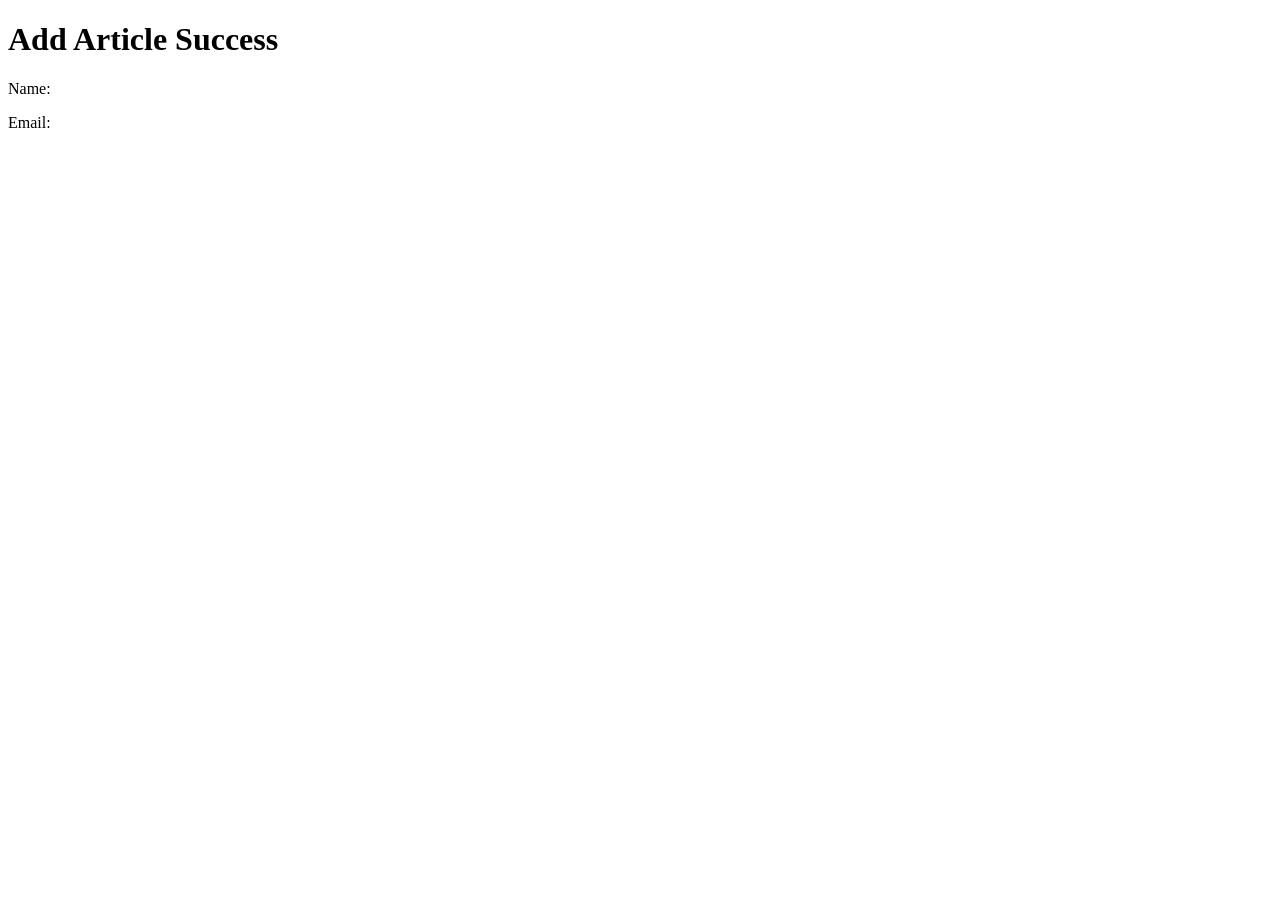
<file: src/main/resources/templates/add-article-success.html>
<!--/*@thymesVar id="articleForm" type="io.github.matheushenriquereiter.project.model.ArticleForm"*/-->

<!DOCTYPE html>
<html lang="en"
      xmlns:th="http://www.thymeleaf.org"
>
<head>
    <meta charset="UTF-8">
    <title>Add Article Success</title>
</head>
<body>

<div>
    <h1>Add Article Success</h1>

    <div th:object="${articleForm}">
        <p>Name:<strong th:text="*{title}"></strong></p>
        <p>Email: <strong th:text="*{resume}"></strong></p>
    </div>
</div>

</body>
</html>
</file>
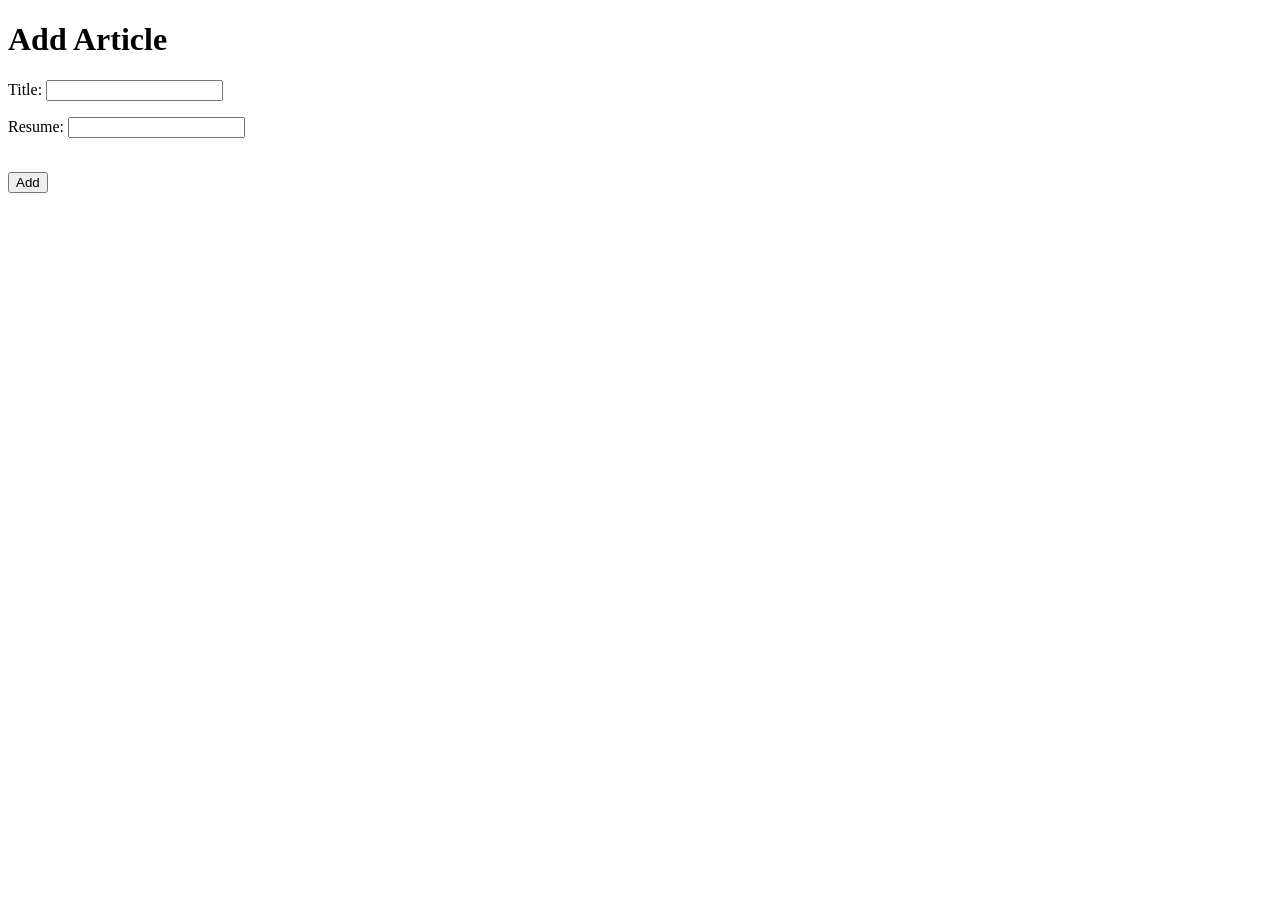
<file: src/main/resources/templates/add-article.html>
<!DOCTYPE html>
<html lang="en">
<head>
    <meta charset="UTF-8">
    <title>Add Article</title>
</head>
<body>

<h1>Add Article</h1>
<form role="form" method="POST" th:action="@{/add-article}" th:object="${articleForm}">
    <label for="title">Title:
        <input type="text" id="title" required th:field="*{title}">
    </label>
    <p th:if="${#fields.hasErrors('title')}" th:errors="*{title}"></p>

    <label for="resume">Resume:
        <input type="text" id="resume" required th:field="*{resume}">
    </label>
    <p th:if="${#fields.hasErrors('resume')}" th:errors="*{resume}"></p>

    <br>

    <button type="submit">Add</button>
</form>

</body>
</html>
</file>
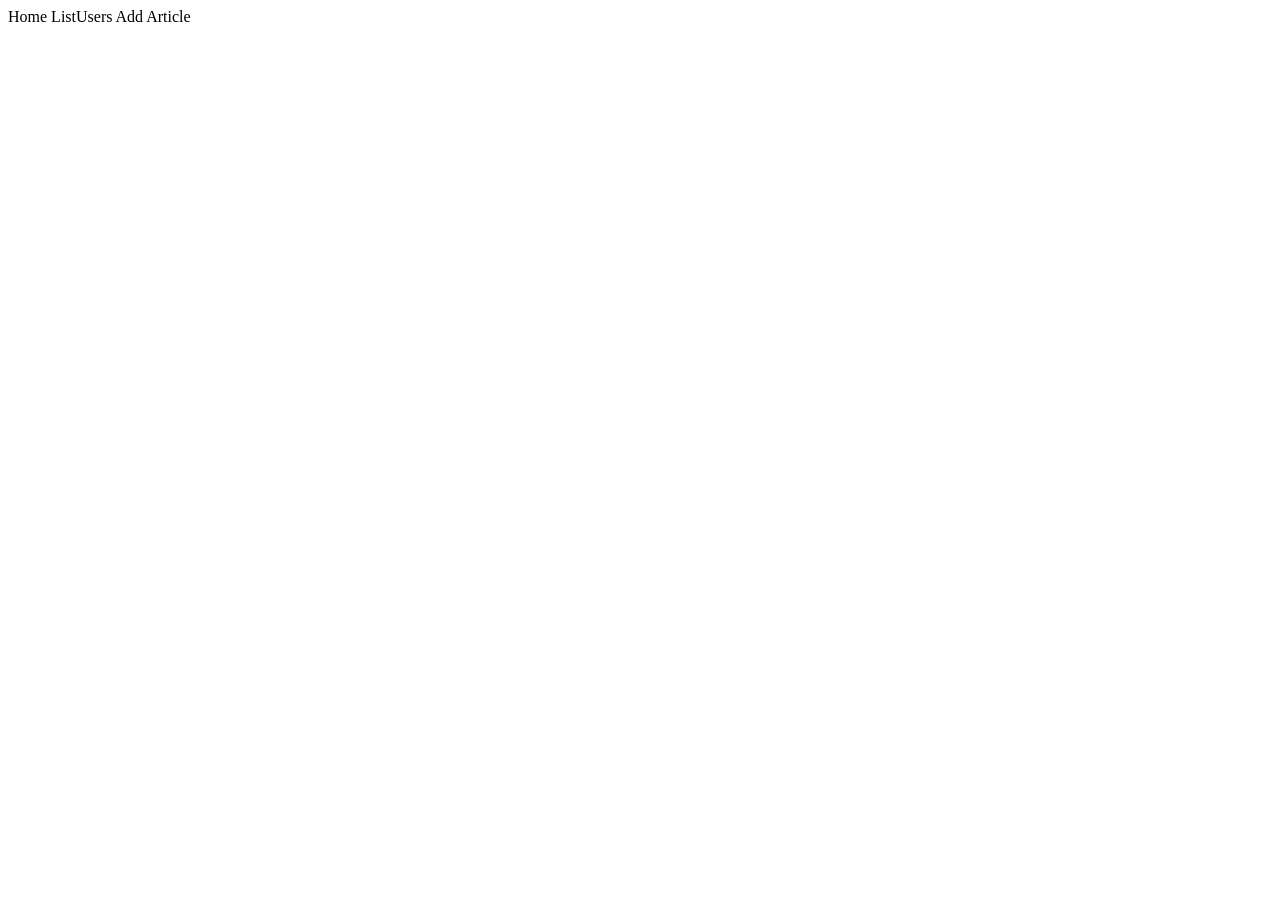
<file: src/main/resources/templates/home.html>
<!DOCTYPE html>
<html lang="en">
<head>
    <meta charset="UTF-8">
    <link rel="stylesheet" th:href="@{/css/styles.css}">
    <title>Home</title>
</head>
<body>
    <header class="header">
        <div class="header-box">
            <nav class="navbar">
                <a th:href="@{/home}">Home</a>
                <a th:href="@{/list-users}">ListUsers</a>
                <a th:href="@{/add-article}">Add Article</a>
            </nav>
        </div>
    </header>
</body>
</html>
</file>
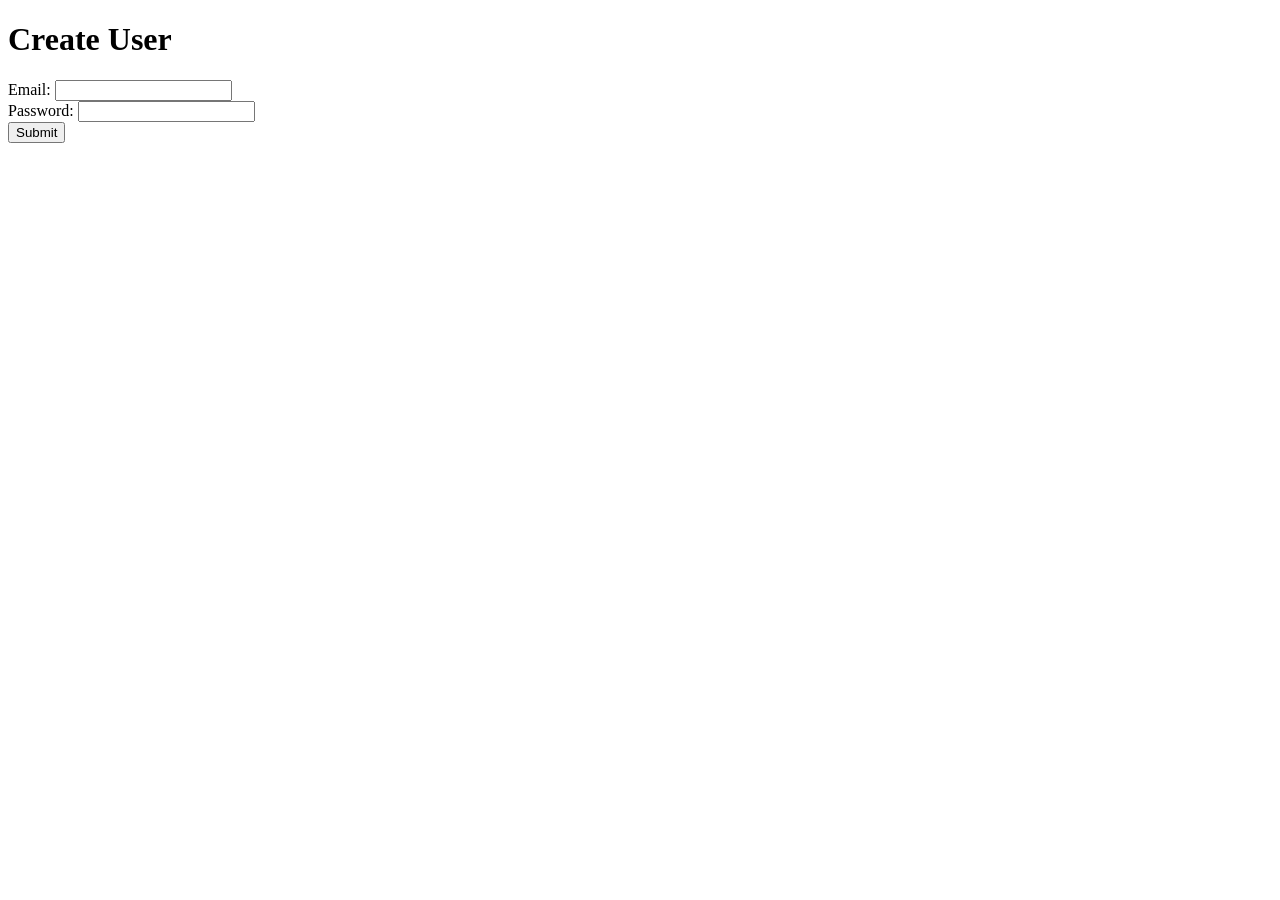
<file: src/main/resources/templates/login-form.html>
<!DOCTYPE html>
<html lang="en">
<head>
    <meta charset="UTF-8">
    <title>Login Form</title>
</head>
<body>

<h1>Create User</h1>

<form role="form" method="POST" th:action="@{/login}" th:object="${loginForm}">
    <label for="email">Email:
        <input type="text" id="email" name="email" required th:field="*{email}">
    </label>

    <br>

    <label for="password">Password:
        <input type="text" id="password" name="password" required th:field="*{password}">
    </label>

    <br>

    <button type="submit">Submit</button>
    <span th:text="${loginError}"></span>
</form>

</body>
</html>
</file>
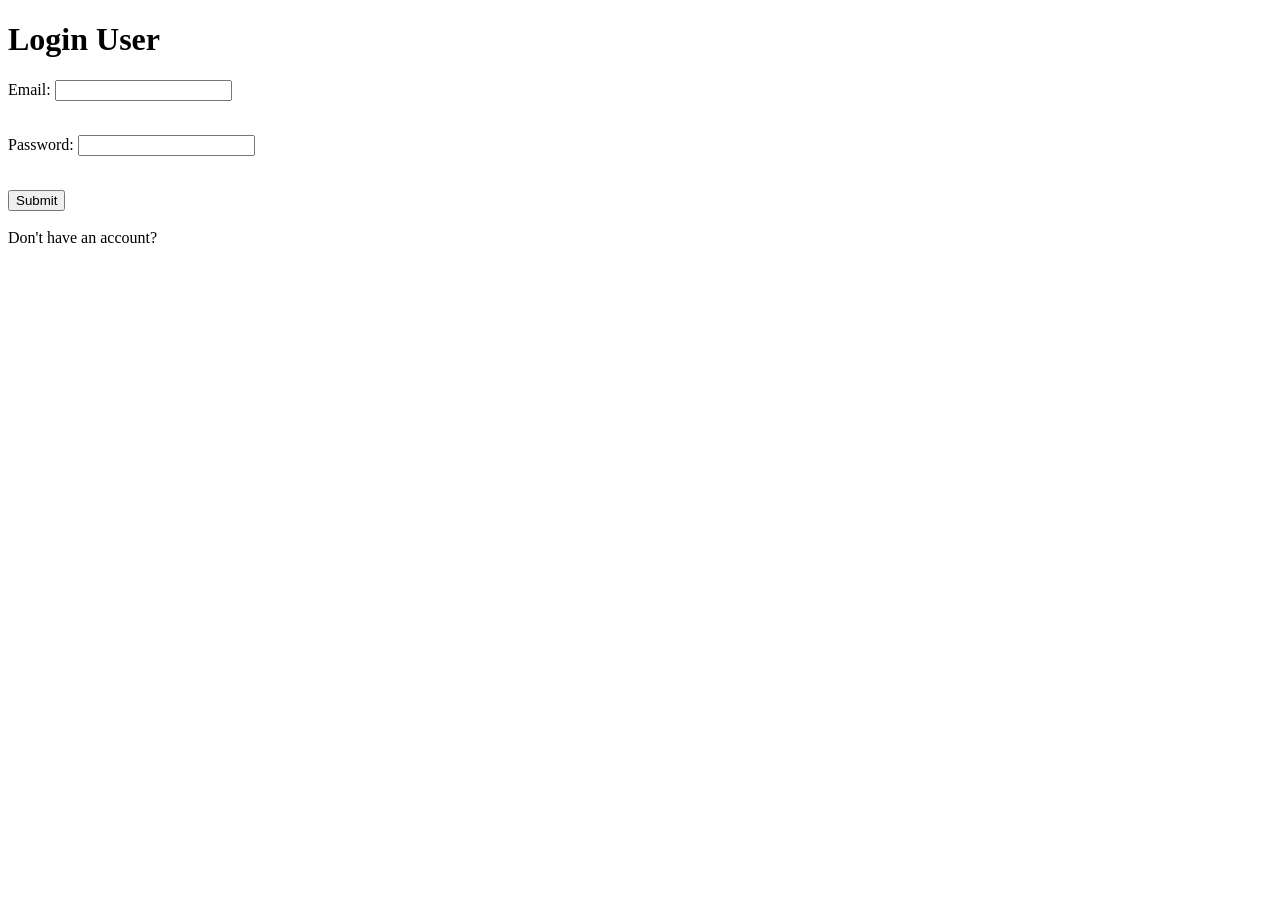
<file: src/main/resources/templates/login.html>
<!DOCTYPE html>
<html lang="en">
<head>
    <meta charset="UTF-8">
    <title>Login User</title>
</head>
<body>

<h1>Login User</h1>

<form role="form" method="POST" th:action="@{/login}" th:object="${loginForm}">
    <label for="email">Email:
        <input type="text" id="email" name="email" required th:field="*{email}">
    </label>
    <p th:if="${#fields.hasErrors('email')}" th:errors="*{email}"></p>

    <br>

    <label for="password">Password:
        <input type="text" id="password" name="password" required th:field="*{password}">
    </label>
    <p th:if="${#fields.hasErrors('password')}" th:errors="*{password}"></p>

    <br>

    <button type="submit">Submit</button>

    <br>

    <span th:text="${loginError}"></span>

    <br>

    <a th:href="@{/register}">Don't have an account?</a>
</form>

</body>
</html>
</file>
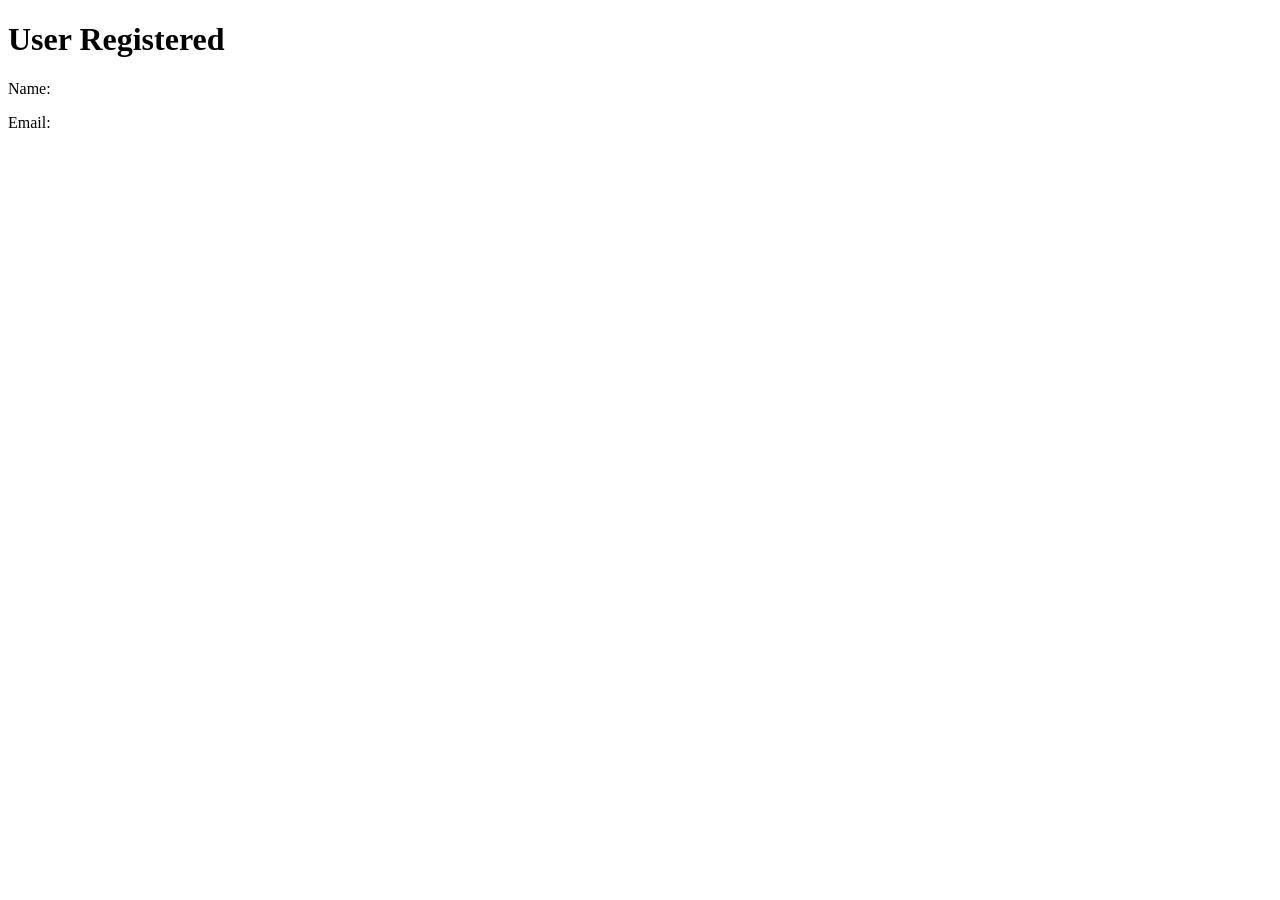
<file: src/main/resources/templates/register-success.html>
<!--/*@thymesVar id="registrationForm" type="io.github.matheushenriquereiter.project.model.RegistrationForm"*/-->

<!DOCTYPE html>
<html lang="en"
      xmlns:th="http://www.thymeleaf.org"
>
<head>
    <meta charset="UTF-8">
    <title>User Registered</title>
</head>
<body>

<div>
    <h1>User Registered</h1>
    
    <div th:object="${registrationForm}">
        <p>Name:<strong th:text="*{name}"></strong></p>
        <p>Email: <strong th:text="*{email}"></strong></p>
    </div>
</div>

</body>
</html>
</file>
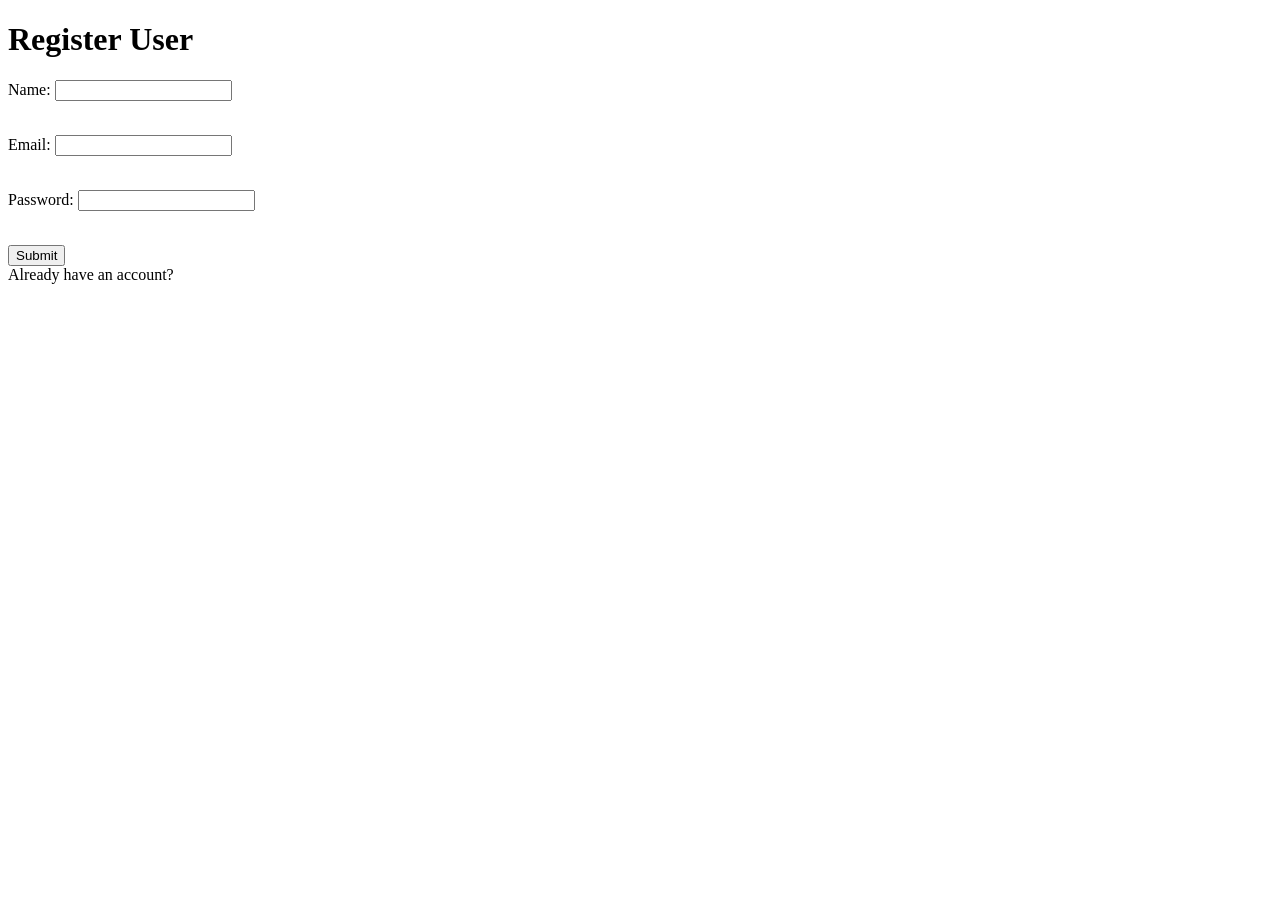
<file: src/main/resources/templates/register.html>
<!DOCTYPE html>
<html lang="en">
<head>
    <meta charset="UTF-8">
    <title>Register User</title>
</head>
<body>

<h1>Register User</h1>
<form role="form" method="POST" th:action="@{/register}" th:object="${registrationForm}">

    <label for="name">Name:
        <input type="text" id="name" required th:field="*{name}">
    </label>
    <p th:if="${#fields.hasErrors('name')}" th:errors="*{name}"></p>

    <br>

    <label for="email">Email:
        <input type="email" id="email" required th:field="*{email}">
    </label>
    <p th:if="${#fields.hasErrors('email')}" th:errors="*{email}"></p>

    <br>

    <label for="password">Password:
        <input type="password" id="password" required th:field="*{password}">
    </label>
    <p th:if="${#fields.hasErrors('password')}" th:errors="*{password}"></p>

    <br>

    <button type="submit">Submit</button>

    <br>

    <a th:href="@{/login}">Already have an account?</a>
</form>

</body>
</html>
</file>
